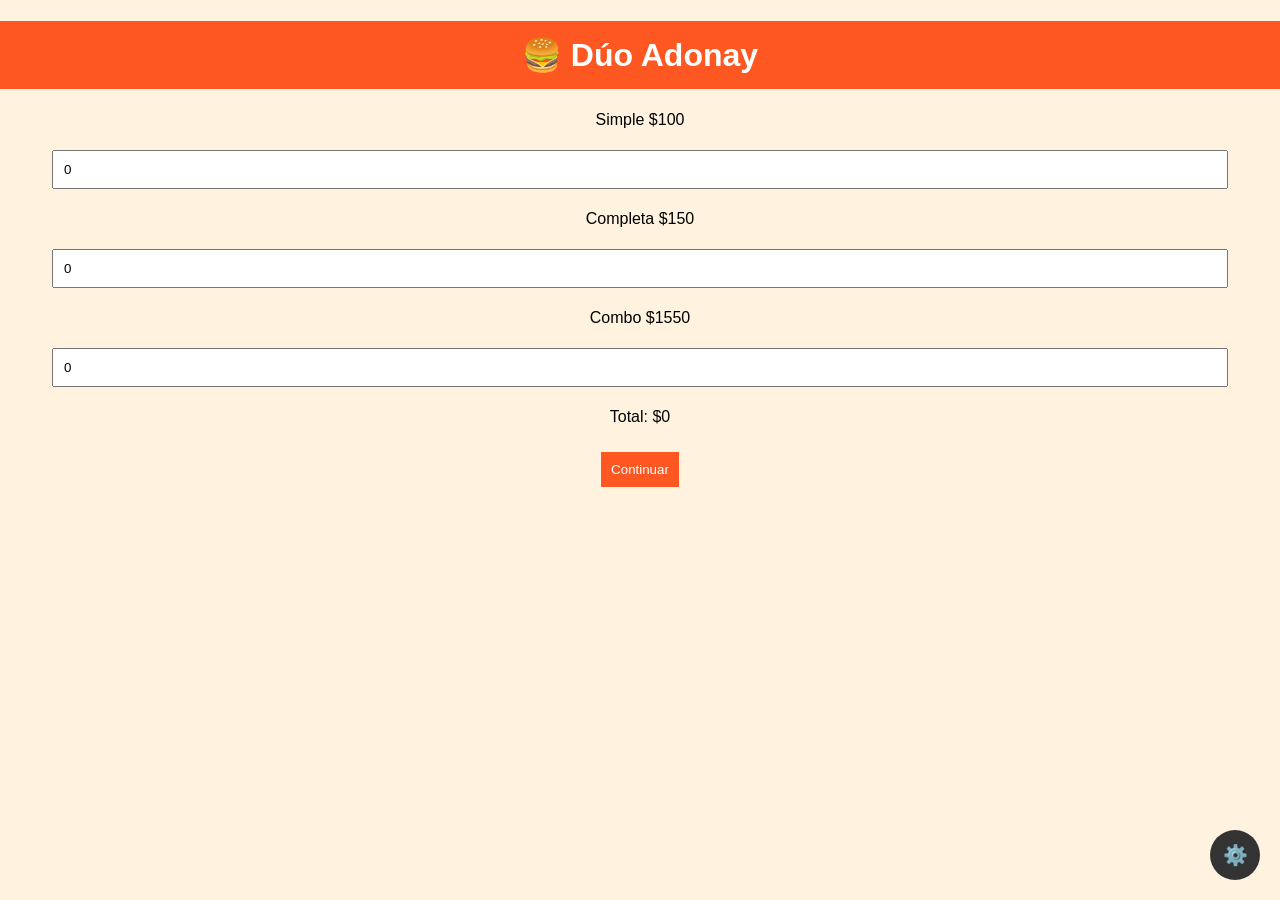
<file: index.html>
<!DOCTYPE html>
<html lang="es">
<head>
<meta charset="UTF-8">
<meta name="viewport" content="width=device-width, initial-scale=1.0">
<title>Dúo Adonay</title>

<style>
body {
  font-family: Arial;
  text-align: center;
  background: #fff3e0;
  margin: 0;
}

h1 {
  background: #ff5722;
  color: white;
  padding: 15px;
}

input {
  width: 90%;
  padding: 10px;
  margin: 5px;
}

button {
  padding: 10px;
  background: #ff5722;
  color: white;
  border: none;
  margin: 10px;
}
</style>
</head>

<body>

<h1>🍔 Dúo Adonay</h1>

<div id="menu">
  <p>Simple $100</p>
  <input type="number" id="simple" value="0" onchange="actualizarTotal()">

  <p>Completa $150</p>
  <input type="number" id="completa" value="0" onchange="actualizarTotal()">

  <p>Combo $1550</p>
  <input type="number" id="combo" value="0" onchange="actualizarTotal()">

  <p id="total">Total: $0</p>

  <button onclick="irAlPedido()">Continuar</button>
</div>

<div id="pedido" style="display:none;">
  <input type="text" id="nombre" placeholder="Nombre"><br>
  <input type="text" id="telefono" placeholder="Teléfono"><br>
  <input type="text" id="direccion" placeholder="Dirección"><br>

  <button onclick="pagar()">Pagar</button>
</div>

<!-- 🔐 BOTÓN ADMIN -->
<button onclick="irAdmin()" style="
position:fixed;
bottom:10px;
right:10px;
z-index:9999;
background:#333;
color:white;
border-radius:50%;
width:50px;
height:50px;
font-size:20px;
">
⚙️
</button>

<script>
function irAdmin(){
  window.location.href = "admin-login.html";
}

function irAlPedido() {
  document.getElementById("menu").style.display = "none";
  document.getElementById("pedido").style.display = "block";
}

function calcularTotal() {
  const simple = Number(document.getElementById("simple").value || 0);
  const completa = Number(document.getElementById("completa").value || 0);
  const combo = Number(document.getElementById("combo").value || 0);

  return simple * 100 + completa * 150 + combo * 1550;
}

function actualizarTotal() {
  document.getElementById("total").innerText = "Total: $" + calcularTotal();
}

function pagar() {
  const nombre = document.getElementById("nombre").value;
  const telefono = document.getElementById("telefono").value;
  const direccion = document.getElementById("direccion").value;

  const simple = Number(document.getElementById("simple").value || 0);
  const completa = Number(document.getElementById("completa").value || 0);
  const combo = Number(document.getElementById("combo").value || 0);

  fetch("https://duoadonay.onrender.com/crear-pago", {
    method: "POST",
    headers: {"Content-Type": "application/json"},
    body: JSON.stringify({ nombre, telefono, direccion, simple, completa, combo })
  })
  .then(res => {
    if (!res.ok) {
      throw new Error("Error en el servidor");
    }
    return res.json();
  })
  .then(data => {
    if (data && data.init_point) {
      window.location.href = data.init_point;
    } else {
      alert("No se pudo generar el pago");
      console.log(data);
    }
  })
  .catch(err => {
    console.error(err);
    alert("Error al conectar con el servidor de pago");
  });
}
</script>

</body>
</html>
</file>
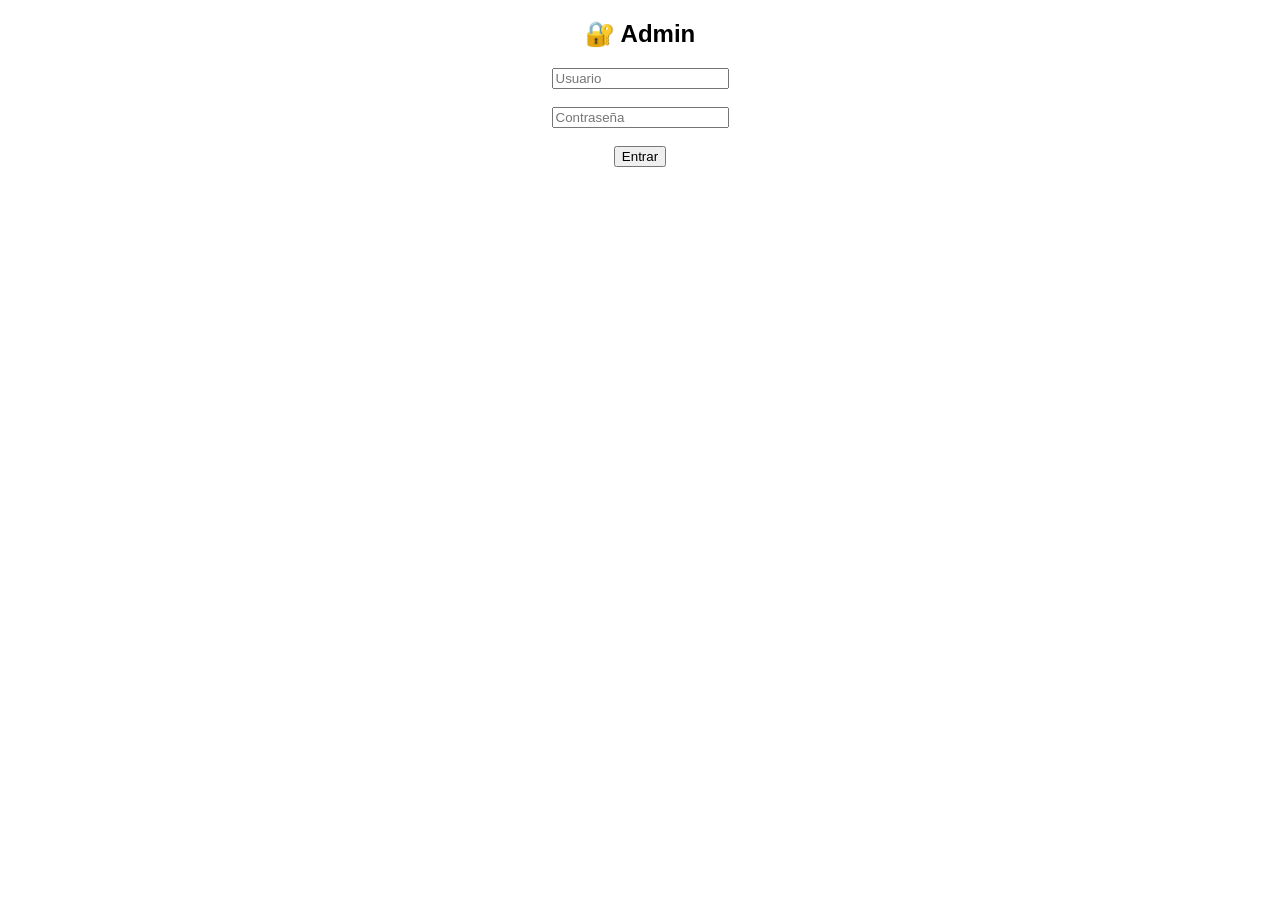
<file: login-admin.html>
<!DOCTYPE html>
<html>
<head>
<meta charset="UTF-8">
<meta name="viewport" content="width=device-width, initial-scale=1.0">
<title>Login Admin</title>
</head>

<body style="text-align:center; font-family:Arial;">

<h2>🔐 Admin</h2>

<input type="text" id="user" placeholder="Usuario"><br><br>
<input type="password" id="pass" placeholder="Contraseña"><br><br>

<button onclick="login()">Entrar</button>

<script>
function login() {
  const u = document.getElementById("user").value.trim();
  const p = document.getElementById("pass").value.trim();

  if (u === "admin" && p === "1234") {
    localStorage.setItem("admin", "true");
    window.location.href = "admin.html";
  } else {
    alert("Incorrecto");
  }
}
</script>

</body>
</html>
</file>
